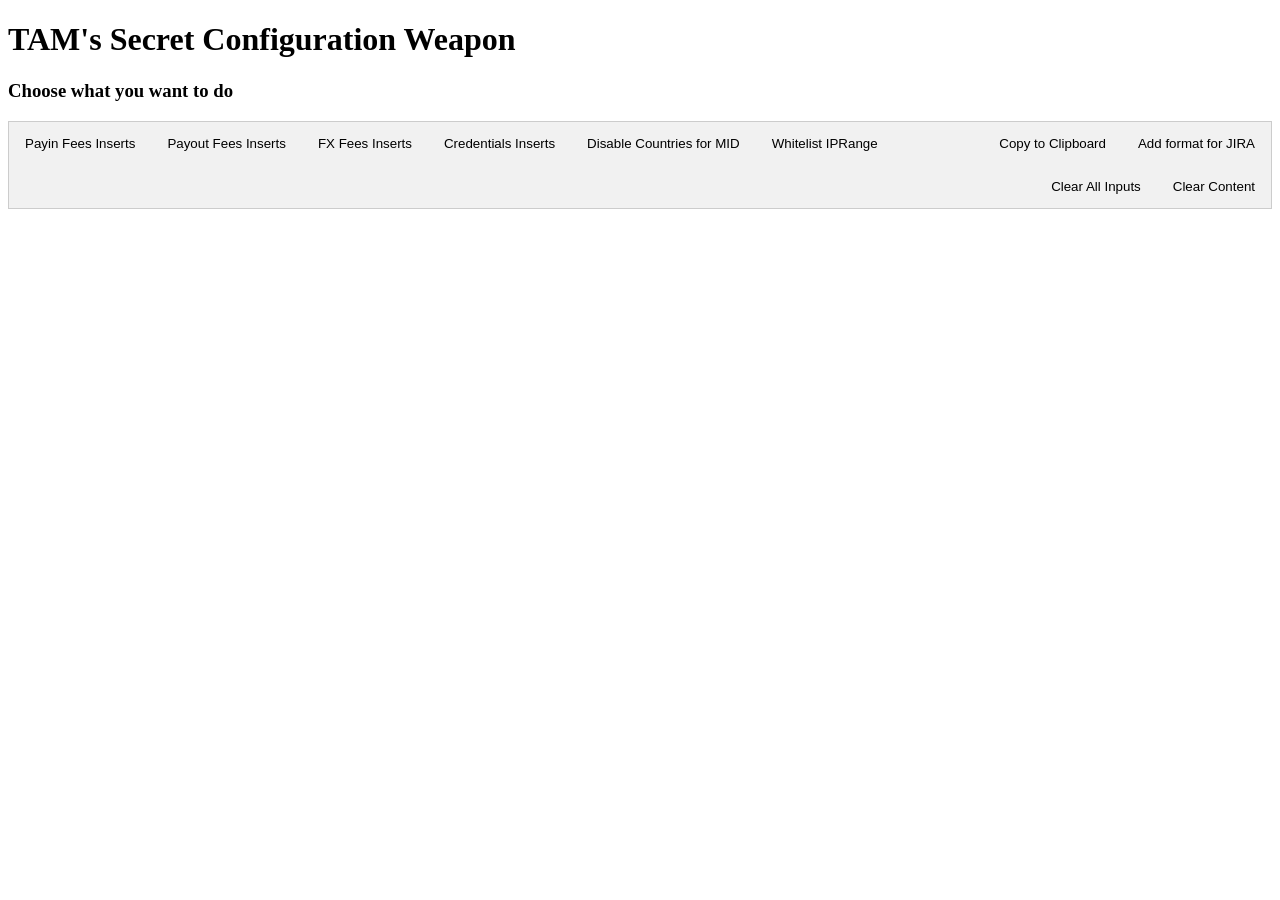
<file: SecretWeapon.html>
<!DOCTYPE html>
<html>
  <head>
    <link rel="stylesheet" type="text/css" href="SecretWeapon.css">
    <script src="SecretWeapon.js"></script>
  </head>
  <body>
    <h1> TAM's Secret Configuration Weapon</h1>
    <h3> Choose what you want to do </h3>
    <!-- Tab links -->
    <div class="tab">
      <button class="tablinks" onclick="openTab(event, 'PayinFees')">Payin Fees Inserts</button>
      <button class="tablinks" onclick="openTab(event, 'PayoutFees')">Payout Fees Inserts</button>
      <button class="tablinks" onclick="openTab(event, 'FXInserts')">FX Fees Inserts</button>
      <button class="tablinks" onclick="openTab(event, 'Credentials')">Credentials Inserts</button>
      <button class="tablinks" onclick="openTab(event, 'DisableFPago')">Disable Countries for MID</button>
      <button class="tablinks" onclick="openTab(event, 'WhiteListIPRange')">Whitelist IPRange</button>

      <button class="clearContent" onclick="addFormatForJira()">Add format for JIRA</button>
      <button class="clearContent" onclick="copyContentToClipboard()">Copy to Clipboard</button>
      <button class="clearContent" onclick="clearContent()">Clear Content</button>
      <button class="clearContent" onclick="clearInputs()">Clear All Inputs</button>
    </div>

    <!-- Tab content -->
    <div id="PayinFees" class="tabcontent">
      <input type="text" id="payinMid" placeholder="Insert MID">
      Choose a country <select id="countriesSelect" onchange="updateAvailableFees()">
        <option value="AR">Argentina</option>
        <option value="BO">Bolivia</option>
        <option value="BR">Brazil</option>
        <option value="CL">Chile</option>
        <option value="CN">China</option>
        <option value="CO">Colombia</option>
        <option value="EC">Ecuador</option>
        <option value="EG">Egypt</option>
        <option value="IN">India</option>
        <option value="ID">Indonesia</option>
        <option value="MX">Mexico</option>
        <option value="MA">Morocco</option>
        <option value="NG">Nigeria</option>
        <option value="PE">Peru</option>
        <option value="PY">Paraguay</option>
        <option value="TR">Turkey</option>
        <option value="ZA">South Africa</option>
        <option value="UY">Uruguay</option>
      </select>
      <br />
      <input type="checkbox" id="payinIncludeVAT" onclick="getVATValue()" style="display: none" />
      <label for="payinIncludeVAT" style="display: none">Include VAT for the Cards fee's?</label>
      <p id="vatValue" style="display:none"></p>
      <div id="payinCardFees" class="payinFee">
        Cards
        <input type="text" id="cardFeePercentage" placeholder="Card Fee Percentage (default NULL)">
        <input type="text" id="cardFeeTransaction" placeholder="Card Fee Transaction (default 0.00)">
        <input type="text" id="cardFeeMin" placeholder="Card Fee Min (default 0.00)">
      </div>
      <div id="payinBankFees" class="payinFee">
        Bank Transfers
        <input type="text" id="bankFeePercentage" placeholder="Bank Fee Percentage (default NULL)">
        <input type="text" id="bankFeeTransaction" placeholder="Bank Fee Transaction (default 0.00)">
        <input type="text" id="bankFeeMin" placeholder="Bank Fee Min (default 0.00)">
      </div>
      <div id="payinCashFees" class="payinFee">
        Cash
        <input type="text" id="cashFeePercentage" placeholder="Cash Fee Percentage (default NULL)">
        <input type="text" id="cashFeeTransaction" placeholder="Cash Fee Transaction (default 0.00)">
        <input type="text" id="cashFeeMin" placeholder="Cash Fee Min (default 0.00)">
      </div>
      <div id="payinWalletFees" class="payinFee">
Wallet
        <input type="text" id="walletFeePercentage" placeholder="Wallet Fee Percentage (default NULL)">
        <input type="text" id="walletFeeTransaction" placeholder="Wallet Fee Transaction (default 0.00)">
        <input type="text" id="walletFeeMin" placeholder="Wallet Fee Min (default 0.00)">
      </div>
      <button onclick="createInserts()">Create Inserts</button>
    </div>
    <div id="PayoutFees" class="tabcontent">
      <div id="basicInformation">
        <h4>First fill in merchant's basic cashout information</h4>
        <input type="text" id="payoutMid" placeholder="Insert MID">
        <input type="text" id="payoutUser" placeholder="Insert Payout x_login">
        <input type="text" id="payoutPass" placeholder="Insert Payout trans_key">
        <input type="text" id="payoutSecretKey" placeholder="Insert Payout secret key">
        <!--<input type="text" id="payoutNotificationUrl" placeholder="Do you know the notification URL? If you don't just skip it">-->
        <input type="text" id="payoutMerchantName" placeholder="What's the merchant name? This will be the default descriptor">
        <input type="checkbox" id="showPayoutsPanel">
        <label for="showPayoutsPanel">Enable payouts menu in panel?</label><br>
        <input type="checkbox" id="applyPayoutLimits" onclick="enablePayoutLimits()">
        <label for="applyPayoutLimits">Apply limits?</label><br>
        <div id="limits" style="display:none;">
          <input type="text" id="payoutTransactionLimit" placeholder="Per transaction limit (default 9999)">
          <input type="text" id="payoutDailyLimit" placeholder="Daily limit (default 9999)">
          <input type="text" id="payoutMonthlyLimit" placeholder="Monthly limit (default 9999)">
        </div>
      </div>
      <button onclick="createPayoutsInserts()"> Generate SQL </button>
      <h4> Then configure the fees for the processing countries </h4>
      <div id="payoutProcessingFees">
        <select id="payoutCountriesSelect">
          <option value="AR">Argentina</option>
          <option value="BR">Brazil</option>
          <option value="CL">Chile</option>
          <option value="CN">China</option>
          <option value="CO">Colombia</option>
          <option value="CR">Costa Rica</option>
          <option value="EC">Ecuador</option>
          <option value="EG">Egypt</option>
          <option value="IN">India</option>
          <option value="MX">Mexico</option>
          <option value="PY">Paraguay</option>
          <option value="PE">Peru</option>
          <option value="UY">Uruguay</option>
        </select>
        <input type="text" id="payoutProcessingFeePercentByCountry" placeholder="Is there a processing fee percent? Otherwise leave it blank">
        <input type="text" id="payoutProcessingFeeAmountByCountry" placeholder="Is there a processing fee amount? Otherwise leave it blank">
        <input type="text" id="payoutRejectionFeeAmountByCountry" placeholder="Is there a rejection feeamount? Otherwise leave it blank">
        <input type="text" id="payoutMerchantFeePercentByCountry" placeholder="Merchant fee percent? Otherwise leave it blank">
        <input type="text" id="payoutMinimumFeeAmountByCountry" placeholder="Minimum fee amount for the country? Otherwise leave it blank">
        <input type="text" id="payoutMinimumAmountByCountry" placeholder="Minimum amount for the country? Otherwise leave it blank">
      </div>
      <button onclick="createPayoutsFeeInserts()"> Generate SQL </button>
    </div>
    <div id="FXInserts" class="tabcontent">
      <input type="text" id="fxMid" placeholder="Insert MID">
      <select id="countriesFXSelect">
        <option value="AR">Argentina</option>
        <option value="BO">Bolivia</option>
        <option value="BR">Brazil</option>
        <option value="CL">Chile</option>
        <option value="CN">China</option>
        <option value="CO">Colombia</option>
        <option value="EC">Ecuador</option>
        <option value="EG">Egypt</option>
        <option value="IN">India</option>
        <option value="ID">Indonesia</option>
        <option value="MX">Mexico</option>
        <option value="MA">Morocco</option>
        <option value="NG">Nigeria</option>
        <option value="PY">Paraguay</option>
        <option value="PE">Peru</option>
        <option value="TR">Turkey</option>
        <option value="ZA">South Africa</option>
        <option value="UY">Uruguay</option>
      </select>
      <input type="text" id="payinFX" style="width: 300px" placeholder="Payin Fx (Only the number. Leave it blank if doesn't apply)">
      <input type="text" id="payoutFX" style="width: 300px" placeholder="Payout Fx (Only the number. Leave it blank if doesn't apply)">
      <button onclick="createFXInserts()">Create Inserts</button>
    </div>
    <div id="Credentials" class="tabcontent">
      Choose the provider
      <select id="credentialsSelect" onchange="showSelectedCredential()">
        <option> Choose an option </option>
        <option value="MP">Mercado Pago</option>
        <option value="RP">RazorPay</option>
        <option value="OP">OpenPay</option>
        <option value="PT">PayTM</option>
        <option value="FW">Flutterwave</option>
      </select>
      <div id="RP" class="credentials">
        <input type="text" id="rpMid" placeholder="Insert MID">
        <input type="text" id="rpName" placeholder="Insert Name">
        <input type="text" id="rpPMKeyId" placeholder="PM Key Id (rzp_live_xxxxx)" style="width: 300px">
        <input type="text" id="rpPMKeySecret" placeholder="PM Key secret" style="width: 300px">
        <input type="text" id="rpGMKeyId" placeholder="GM Key Id (rzp_live_xxxxx)" style="width: 300px">
        <input type="text" id="rpGMKeySecret" placeholder="GM Key secret" style="width: 300px">
        <button onclick="createRazorpayInserts()">Create Inserts</button>
      </div>
      <div id="OP" class="credentials">
        <input type="text" id="opMid" placeholder="Insert MID">
        <input type="text" id="opName" placeholder="Insert Name">
        <input type="text" id="opClientId" placeholder="Client ID" style="width: 300px">
        <input type="text" id="opPrivateKey" placeholder="Private Key (sk_xxxx)" style="width: 300px">
        <input type="text" id="opPublicKey" placeholder="Public key (pk_xxxxx)" style="width: 300px">
        <button onclick="createOpenpayInserts()">Create Inserts</button>
      </div>
      <div id="PT" class="credentials">
        <input type="text" id="ptMid" placeholder="Insert MID">
        <input type="text" id="ptName" placeholder="Insert Name">
        <input type="text" id="ptMerchantId" placeholder="Production MID" style="width: 300px">
        <input type="text" id="ptMerchantKey" placeholder="Production Merchant Key" style="width: 300px">
        <button onclick="createPayTMInserts()">Create Inserts</button>
      </div>
      <div id="FW" class="credentials">
        <input type="text" id="fwMid" placeholder="Insert MID">
        <input type="text" id="fwName" placeholder="Insert Name">
        <input type="text" id="fwPublicKey" placeholder="Public Key (FLWPUBK-xxxxx)" style="width: 300px">
        <input type="text" id="fwKeySecret" placeholder="Secret Key (FLWSECK-xxxxx)" style="width: 300px">
        <input type="text" id="fwEncryptionKey" placeholder="Encryption key" style="width: 300px">
        <input type="radio" name="fwCountry" value="NG" checked> Nigeria
        <input type="radio" name="fwCountry" value="ZA"> South Africa
        <button onclick="createFlutterwaveInserts()">Create Inserts</button>
      </div>
      <div id="MP" class="credentials">
        <input type="text" id="mpMid" placeholder="Insert MID">
        <input type="text" id="name" placeholder="Insert Name">
        <input type="text" id="mail" placeholder="Insert mail">
        <input type="text" id="clientId" placeholder="Client ID" style="width: 300px">
        <input type="text" id="clientSecret" placeholder="Client Secret" style="width: 300px">
        <input type="text" id="publicKey" placeholder="Public KEY" style="width: 300px">
        <input type="text" id="accessToken" placeholder="Access Token" style="width: 300px">
        <input type="text" id="category" placeholder="Category">
        <input type="radio" name="country" value="AR" checked> Argentina
        <input type="radio" name="country" value="BR"> Brazil
        <input type="radio" name="country" value="CL"> Chile
        <input type="radio" name="country" value="CO"> Colombia
        <input type="radio" name="country" value="PE"> Peru
        <input type="radio" name="country" value="UY"> Uruguay
        <button onclick="createMercadoPagoInserts()">Create Inserts</button>
      </div>
    </div>
    <div id="DisableFPago" class="tabcontent">
      <input type="text" id="disableFPagoMid" placeholder="Insert MID">
      <br />
      <select id="disableFPagoSelect" data-placeholder="Choose the countries that the merchant will work with" class="chosen-select" multiple>
        <option value="AR">Argentina</option>
        <option value="BO">Bolivia</option>
        <option value="BR">Brazil</option>
        <option value="CL">Chile</option>
        <option value="CN">China</option>
        <option value="CO">Colombia</option>
        <option value="EC">Ecuador</option>
        <option value="EG">Egypt</option>
        <option value="IN">India</option>
        <option value="ID">Indonesia</option>
        <option value="MX">Mexico</option>
        <option value="MA">Morocco</option>
        <option value="NG">Nigeria</option>
        <option value="PE">Peru</option>
        <option value="PY">Paraguay</option>
        <option value="TR">Turkey</option>
        <option value="ZA">South Africa</option>
        <option value="UY">Uruguay</option>
      </select>
      <button onclick="disableFPago()">Generate sql statement</button>
    </div>
    <div id="WhiteListIPRange" class="tabcontent">
      <input type="text" id="mid" placeholder="Insert MID">
      <input type="text" id="baseIp" style="width: 230px;" placeholder="Insert base IP (eg: 185.147.172.128/25)">
      <button onclick="getIpRangeFromAddressAndNetmask()">Create Inserts</button>
    </div>
    <p id="content"></p>
  </body>

  <script>
    $(".chosen-select").chosen({
      width: "33%"
    });

  </script>

</html>
</file>
<file: SecretWeapon.css>
.payinFee{
    display: block != important;
}

input[type="text"],
button {
  display: block;
}

/* Style the tab */
.tab {
  overflow: hidden;
  border: 1px solid #ccc;
  background-color: #f1f1f1;
}

/* Style the buttons that are used to open the tab content */
.tab button {
  background-color: inherit;
  float: left;
  border: none;
  outline: none;
  cursor: pointer;
  padding: 14px 16px;
  transition: 0.3s;
}

/* Change background color of buttons on hover */
.tab button:hover {
  background-color: #ddd;
}

/* Create an active/current tablink class */
.tab button.active {
  background-color: #ccc;
}

/* Style the tab content */
.tabcontent {
  display: none;
  padding: 6px 12px;
  border: 1px solid #ccc;
  border-top: none;
}

.clearContent {
  float: right !important;
}

input[type="text"] {
  width: 300px;
}

.credentials {
    display: none;

}
</file>
